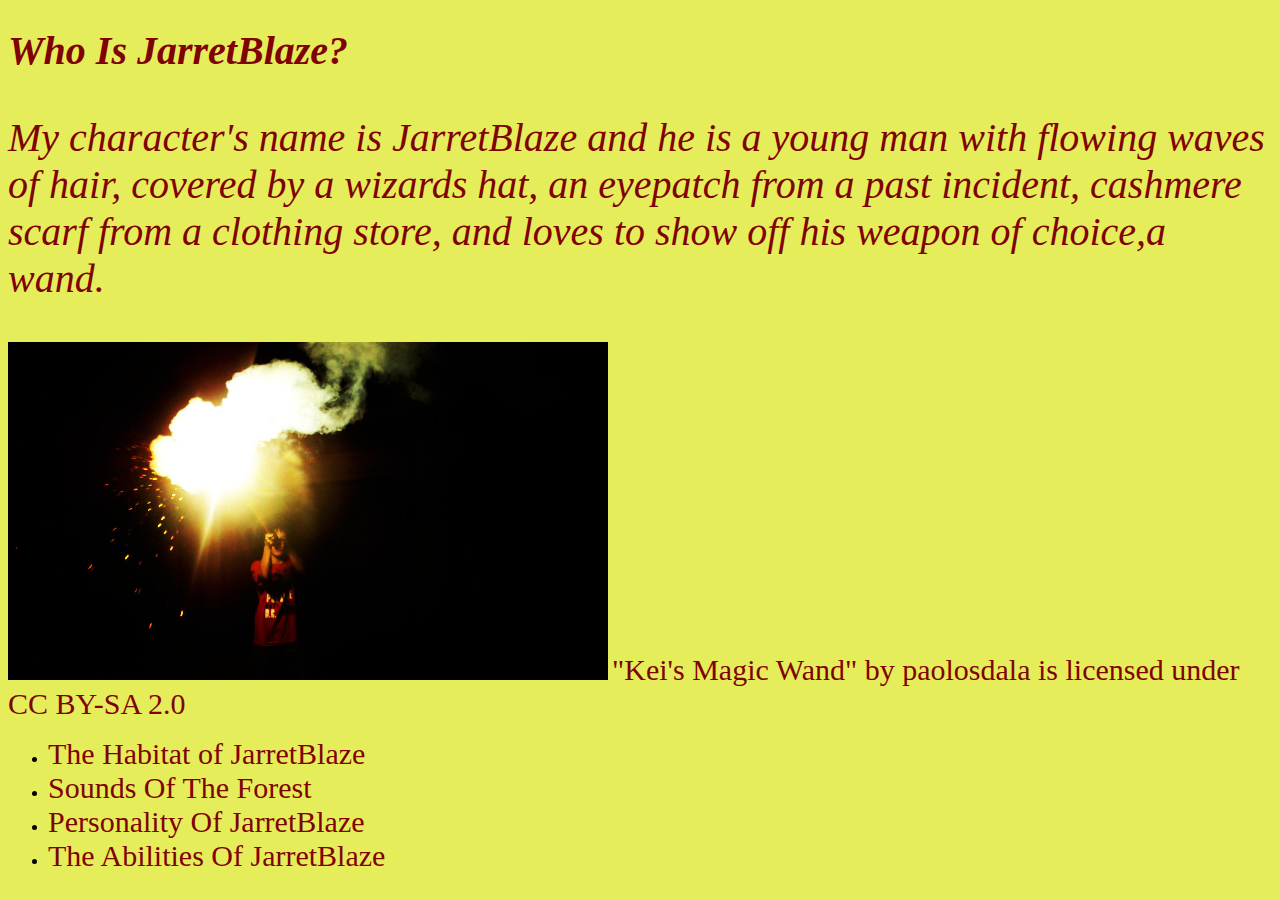
<file: index.html>
<!DOCTYPE html>
<html>
<head>
	<title>About(Home)</title>
	<link rel="stylesheet" type="text/css" href="styles.css">
</head>
<body>
	<h1>Who Is JarretBlaze?</h1>
	<p>My character's name is JarretBlaze and he is a young man with flowing waves of hair, covered by a wizards hat, an eyepatch from a past incident, cashmere scarf from a clothing store, and loves to show off his weapon of choice,a wand.</p>
		<img src="wand.jpg" alt="Magician" width="600px">
		<a href="https://search.creativecommons.org/photos/5e5ac60e-d89d-47e8-9932-3a100176c1a5">"Kei's Magic Wand" by paolosdala is licensed under CC BY-SA 2.0</a>
		<ul>
			<li><a href="habitat.html">The Habitat of JarretBlaze</a></li>
			<li><a href="sounds.html">Sounds Of The Forest</a></li>
			<li><a href="personality.html">Personality Of JarretBlaze</a></li>
			<li><a href="abilities.html">The Abilities Of JarretBlaze</a></li>



		</ul>
</body>
</html>
</file>
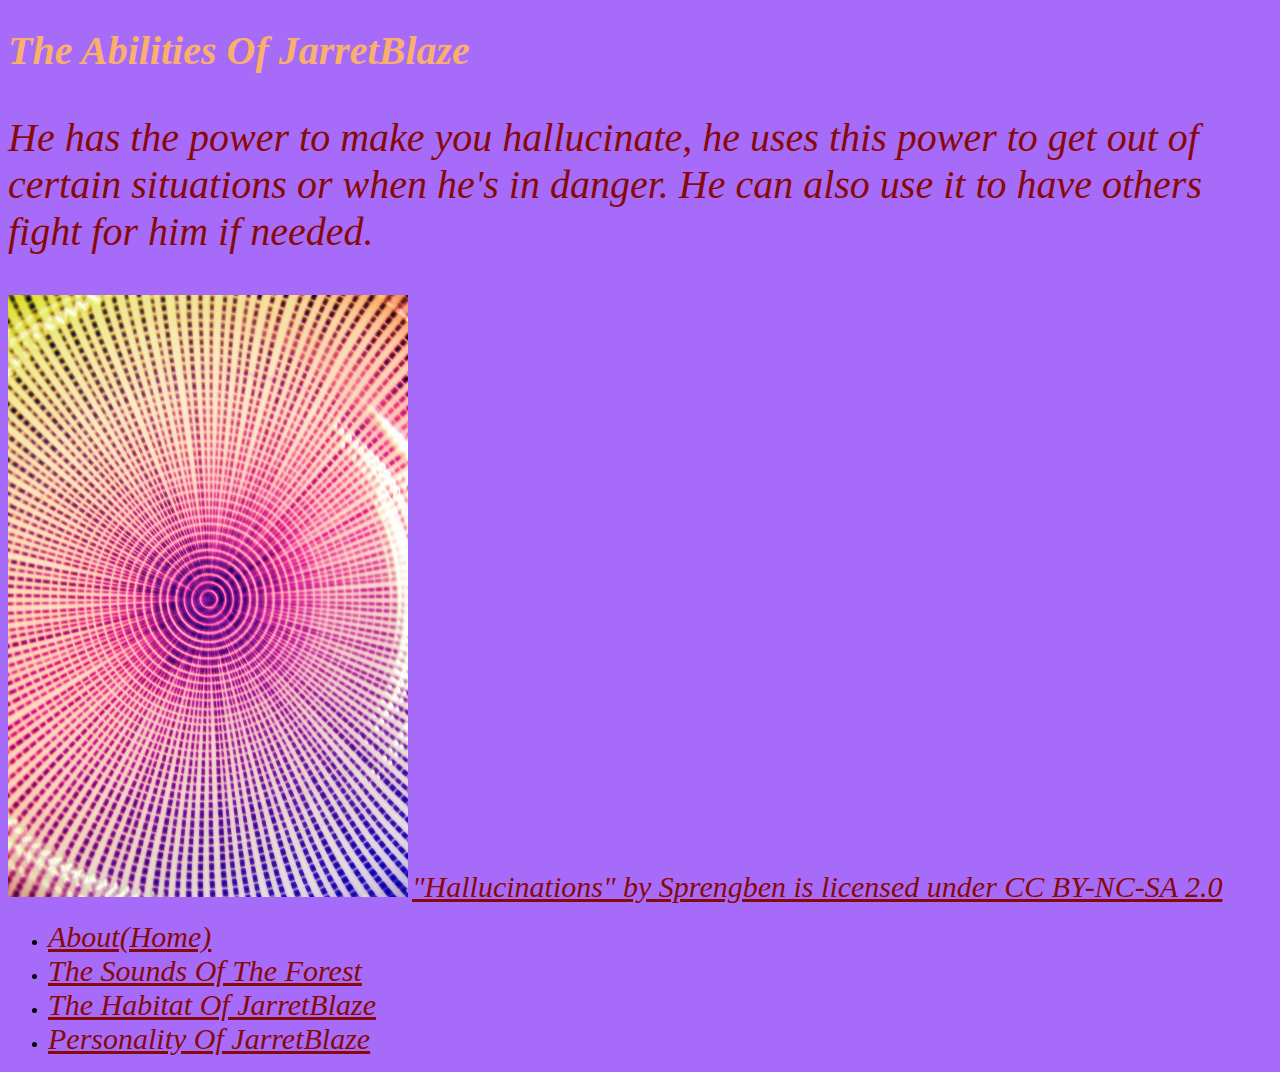
<file: abilities.html>
<!DOCTYPE html>
<html>
<head>
	<title>The Abilities Of JarretBlaze</title>
	<link rel="stylesheet" type="text/css" href="styles2.css">
</head>
<body>
	<h1>The Abilities Of JarretBlaze</h1>
	<p>He has the power to make you hallucinate, he uses this power to get out of certain situations or when he's in danger. He can also use it to have others fight for him if needed.</p>
	<img src="ability.jpeg" width="400px"> 
	<a href="https://search.creativecommons.org/photos/bf130d2d-c44b-4bf1-be59-1c7f7d2e17ba">"Hallucinations" by Sprengben is licensed under CC BY-NC-SA 2.0</a>
	<ul>
	<li><a href="index.html">About(Home)</a></li>
	<li><a href="sounds.html">The Sounds Of The Forest</a></li>
	<li><a href="habitat.html">The Habitat Of JarretBlaze</a></li>
	<li><a href="personality.html">Personality Of JarretBlaze</a></li>
</ul>
</body>
</html>
</file>
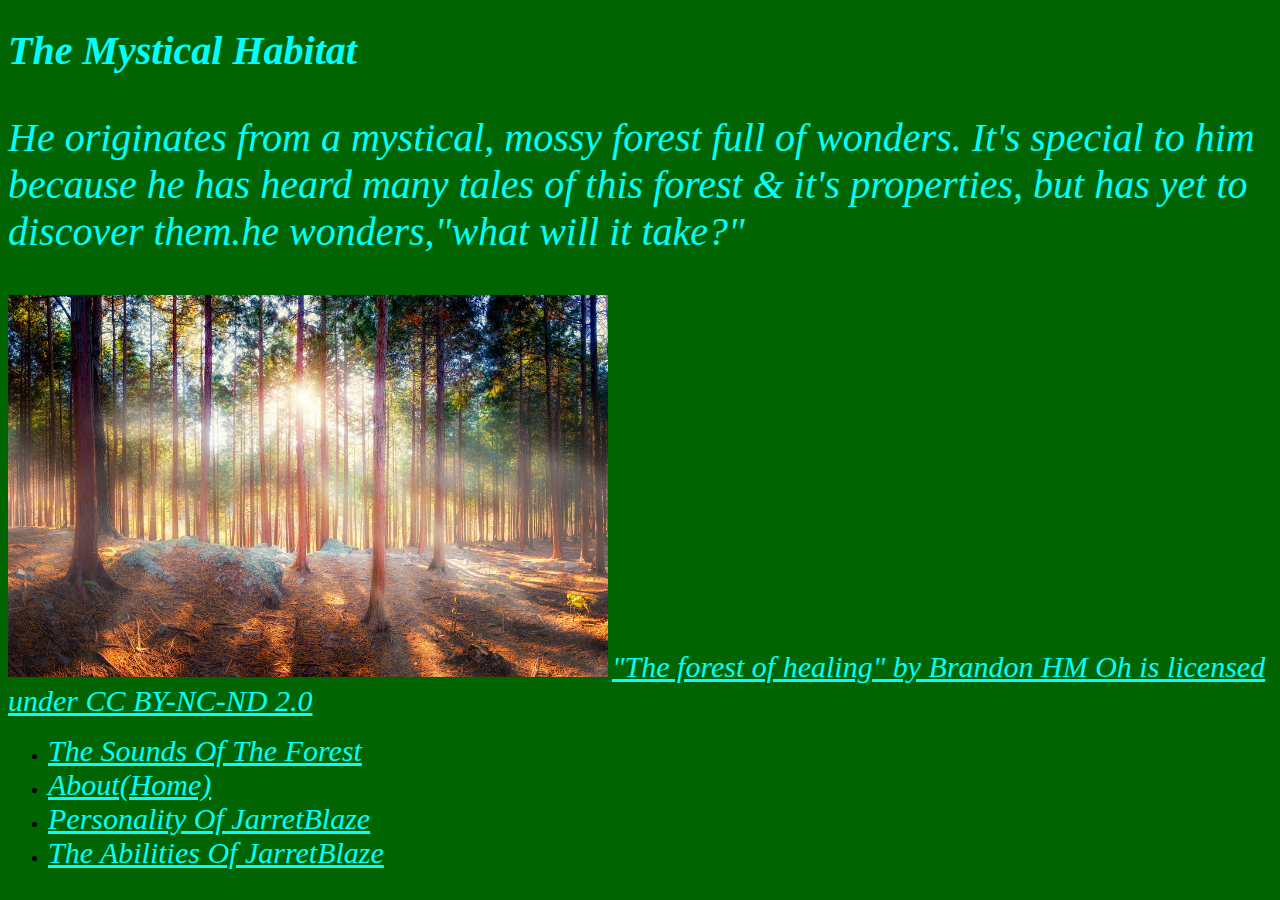
<file: habitat.html>
<!DOCTYPE html>
<html>
<head>
	<title>The Habitat Of JarretBlaze</title>
	<link rel="stylesheet" type="text/css" href="styles4.css">
</head>
<body>
	<h1>The Mystical Habitat</h1>
	<p>He originates from a mystical, mossy forest full of wonders. It's special to him because he has heard many tales of this forest & it's properties, but has yet to discover them.he wonders,"what will it take?"</p>
	<img src="forest.jpg" width="600px">
	<a href="https://search.creativecommons.org/photos/ac10cde2-afc0-4f18-81c7-41b5da82bcbb">"The forest of healing" by Brandon HM Oh is licensed under CC BY-NC-ND 2.0</a>
<ul>
	<li><a href="sounds.html">The Sounds Of The Forest</a></li>
	<li><a href="index.html">About(Home)</a></li>
	<li><a href="personality.html">Personality Of JarretBlaze</a></li>
	<li><a href="abilities.html">The Abilities Of JarretBlaze</a></li>
</ul>
</body>
</html>
</file>
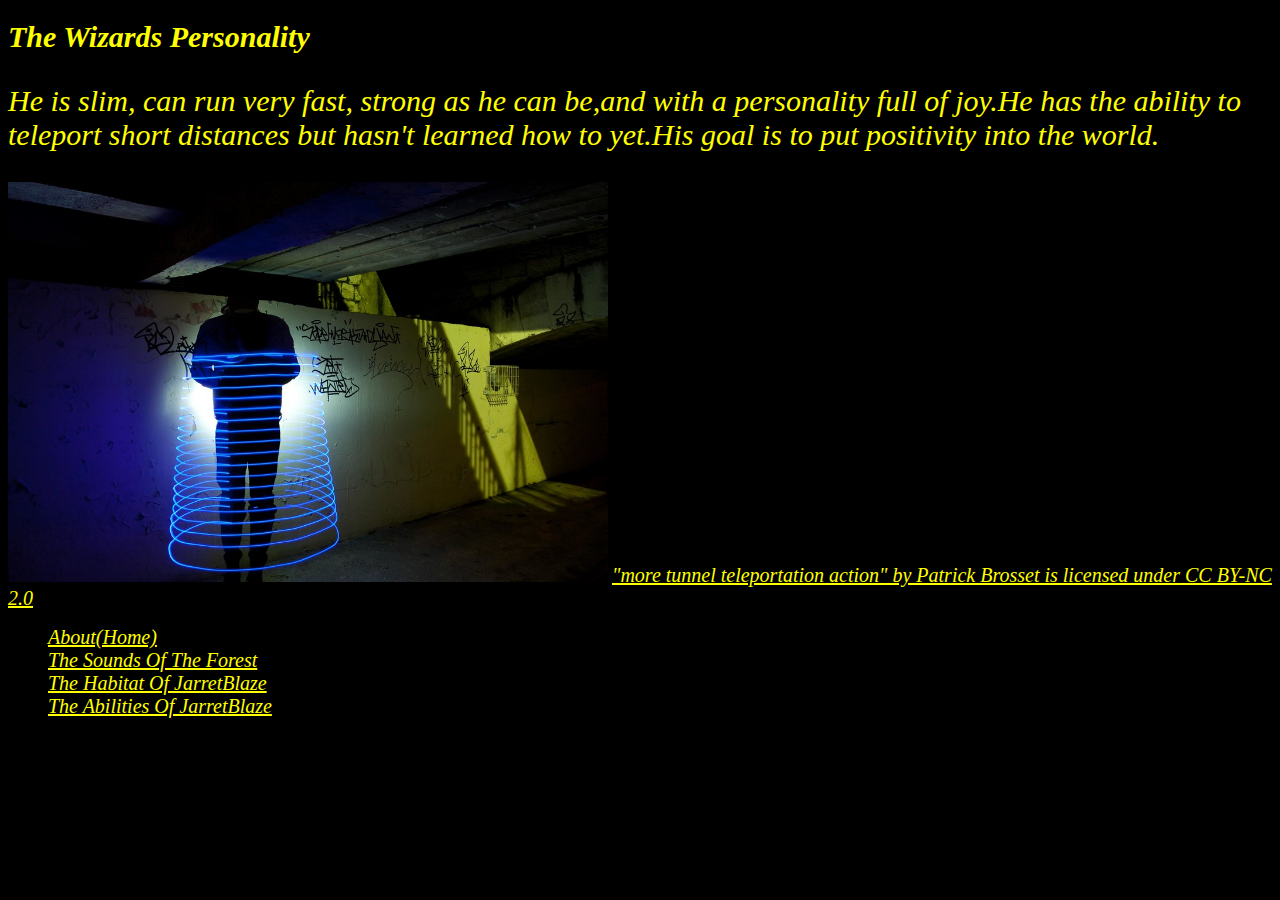
<file: personality.html>
<!DOCTYPE html>
<html>
<head>
	<title>The Personality Of JarretBlaze</title>
	<link rel="stylesheet" type="text/css" href="styles5.css">

</head>
<body>
	<h1>The Wizards Personality</h1>
	<p>He is slim, can run very fast, strong as he can be,and with a personality full of joy.He has the ability to teleport short distances but hasn't learned how to yet.His goal is to put positivity into the world.</p>
	<img src="teleport.jpg" width="600px">
	<a href="https://search.creativecommons.org/photos/8089a2e9-78f1-4953-94ae-0523e4a649e2">"more tunnel teleportation action" by Patrick Brosset is licensed under CC BY-NC 2.0</a>
<ul>
	<li><a href="index.html">About(Home)</a></li>
	<li><a href="sounds.html">The Sounds Of The Forest</a></li>
	<li><a href="habitat.html">The Habitat Of JarretBlaze</a></li>
	<li><a href="abilities.html">The Abilities Of JarretBlaze</a></li>
</ul>
</body>
</html>
</file>
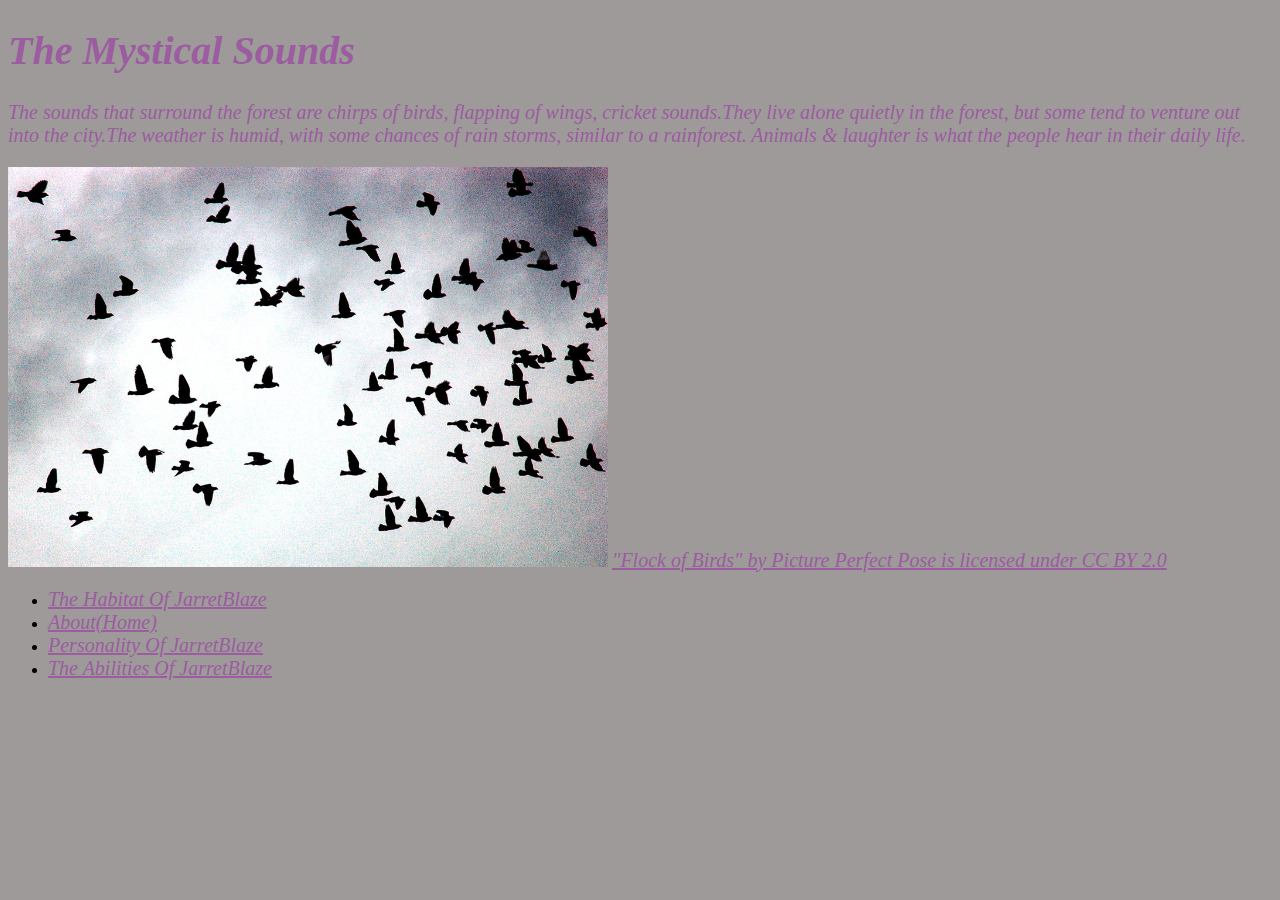
<file: sounds.html>
<!DOCTYPE html>
<html>
<head>
	<title>Sounds Of The Forest</title>
	<link rel="stylesheet" type="text/css" href="styles3.css">
</head>
<body>
	<h1>The Mystical Sounds</h1>
	<p>The sounds that surround the forest are chirps of birds, flapping of wings, cricket sounds.They live alone quietly in the forest, but some tend to venture out into the city.The weather is humid, with some chances of rain storms, similar to a rainforest. Animals & laughter is what the people hear in their daily life.</p>
	<img src="birds.jpg" width="600px">
	<a href="https://search.creativecommons.org/photos/4741e420-26dd-4edf-a185-b50cd5f5d863">"Flock of Birds" by Picture Perfect Pose is licensed under CC BY 2.0</a>

	<ul>
		<li><a href="habitat.html">The Habitat Of JarretBlaze</a></li>
		<li><a href="index.html">About(Home)</a></li>
		<li><a href="personality.html">Personality Of JarretBlaze</a></li>
		<li><a href="abilities.html">The Abilities Of JarretBlaze</a></li>


	</ul>
</body>
</html>
</file>
<file: styles.css>
body{background-color: #E6ED5A;}
h1{color: #800303; font-family: : Garamond; font-size: 40px; font-style: italic;}
p{color: #800303; font-family: Garamond; font-size: 40px; font-style: italic;}
a{color: #800303; font-family: Garamond; font-size: 30px; text-decoration: none;}
a:hover{color: white;}
</file>
<file: styles2.css>
body{background-color: #A76BF9;}
h1{color: #F9B06B; font-family: Garamond; font-size: 40px; font-style: italic;}
p{color: #870909; font-family: Garamond; font-size: 40px; font-style: italic;}
a{color: #870909; font-family: Garamond; font-size: 30px; font-style: italic;}
a:hover{color: red;}
</file>
<file: styles4.css>
body{background-color: #006400;}
h1{color: #00FFFF; font-family: Brush Script MT; font-size: 40px; font-style: italic;}
p{color: #00FFFF; font-family: Brush Script MT; font-size: 40px; font-style: italic;}
a{color: #00FFFF; font-family: Brush Script MT; font-size: 30px;font-style: italic;}
a:hover{color: white;}
</file>
<file: styles5.css>
body{background-color: #000000;}
h1{color: #FFFF00; font-family: Monaco; font-size: 30px; font-style: italic;}
p{color: #FFFF00; font-family: Monaco;font-size: 30px;font-style: italic;}
a{color: #FFFF00; font-family: Monaco;font-size: 20px;font-style: italic;}
a:hover{color: white}
</file>
<file: styles3.css>
body{background-color: #9E9A9A;}
h1{color: #9B5CA0; font-family: Comic Sans MS; font-size: 40px; font-style: italic;}
p{color: #9B5CA0; font-family: Comic Sans MS; font-size: 20px; font-style: italic;}
a{color: #9B5CA0; font-family: Comic Sans MS; font-size: 20px; font-style: italic;}
a:hover{color: #00FFFF;}
</file>
